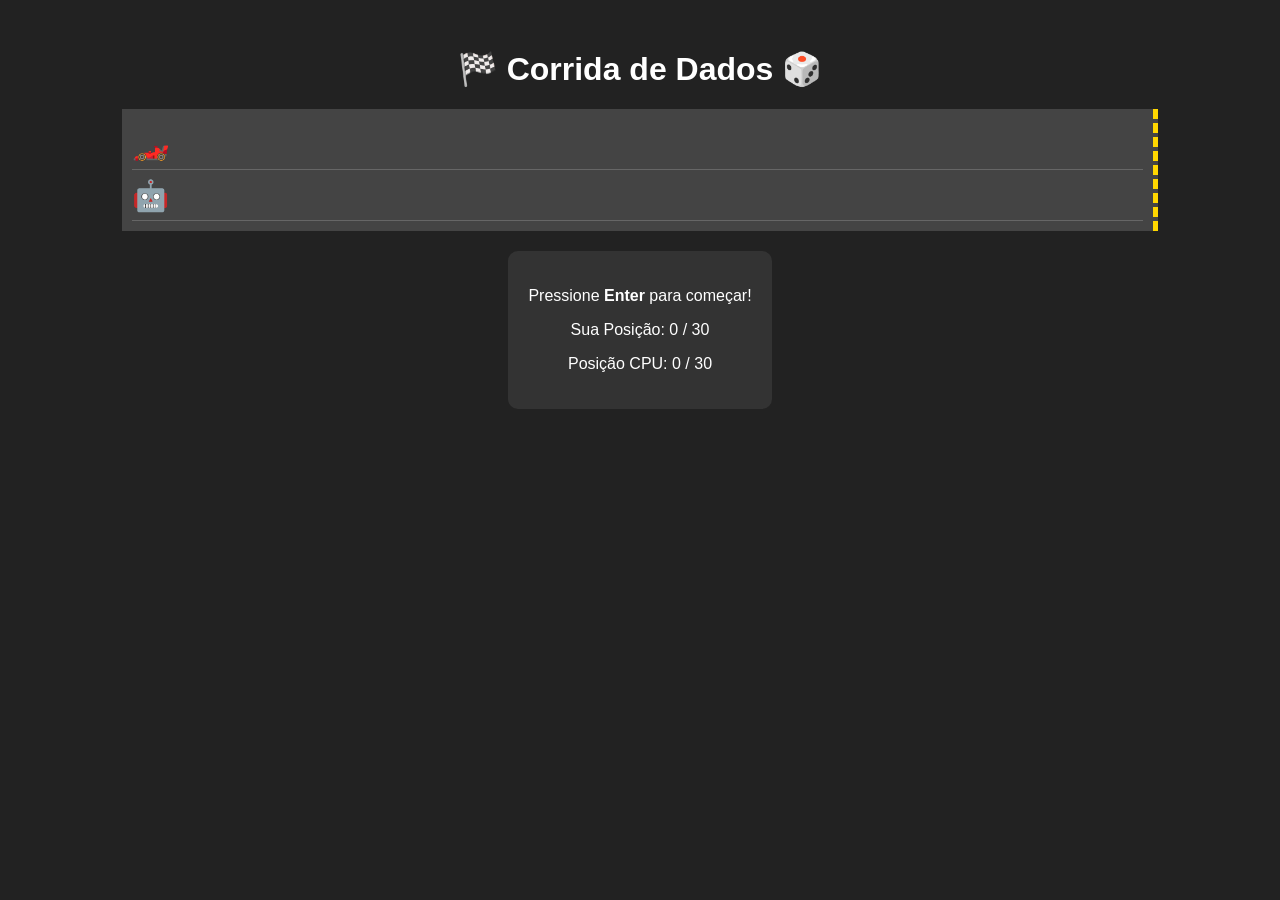
<file: Jogo corrida de dados/index.html>
<!DOCTYPE html>
<html lang="pt-br">
<head>
    <meta charset="UTF-8">
    <title>Corrida de Dados</title>
    <link rel="stylesheet" href="style.css">
</head>
<body>
    <div class="game-container">
        <h1>🏁 Corrida de Dados 🎲</h1>
        <div id="pista">
            <div class="lane"><span id="p-player" class="emoji">🏎️</span></div>
            <div class="lane"><span id="p-cpu" class="emoji">🤖</span></div>
        </div>
        
        <div class="status-board">
            <p id="msg">Pressione <strong>Enter</strong> para começar!</p>
            <p>Sua Posição: <span id="pos-player">0</span> / 30</p>
            <p>Posição CPU: <span id="pos-cpu">0</span> / 30</p>
        
            <button id="btn-reiniciar" style="display:none;">Jogar Novamente</button>
        </div>
    </div>
    <script src="script.js"></script>
</body>
</html>
</file>
<file: Jogo corrida de dados/style.css>
body { font-family: sans-serif; background: #222; color: white; text-align: center; }
.game-container { margin-top: 50px; }
#pista { width: 80%; margin: 20px auto; background: #444; border-right: 5px dashed gold; padding: 10px; }
.lane { height: 50px; border-bottom: 1px solid #666; position: relative; display: flex; align-items: center; }
.emoji { position: absolute; font-size: 30px; transition: left 0.5s ease; left: 0%; }
.status-board { background: #333; padding: 20px; border-radius: 10px; display: inline-block; }


#btn-reiniciar {
    margin-top: 15px;
    padding: 10px 20px;
    font-size: 16px;
    background-color: #28a745;
    color: white;
    border: none;
    border-radius: 5px;
    cursor: pointer;
}

#btn-reiniciar:hover {
    background-color: #218838;
}
</file>
